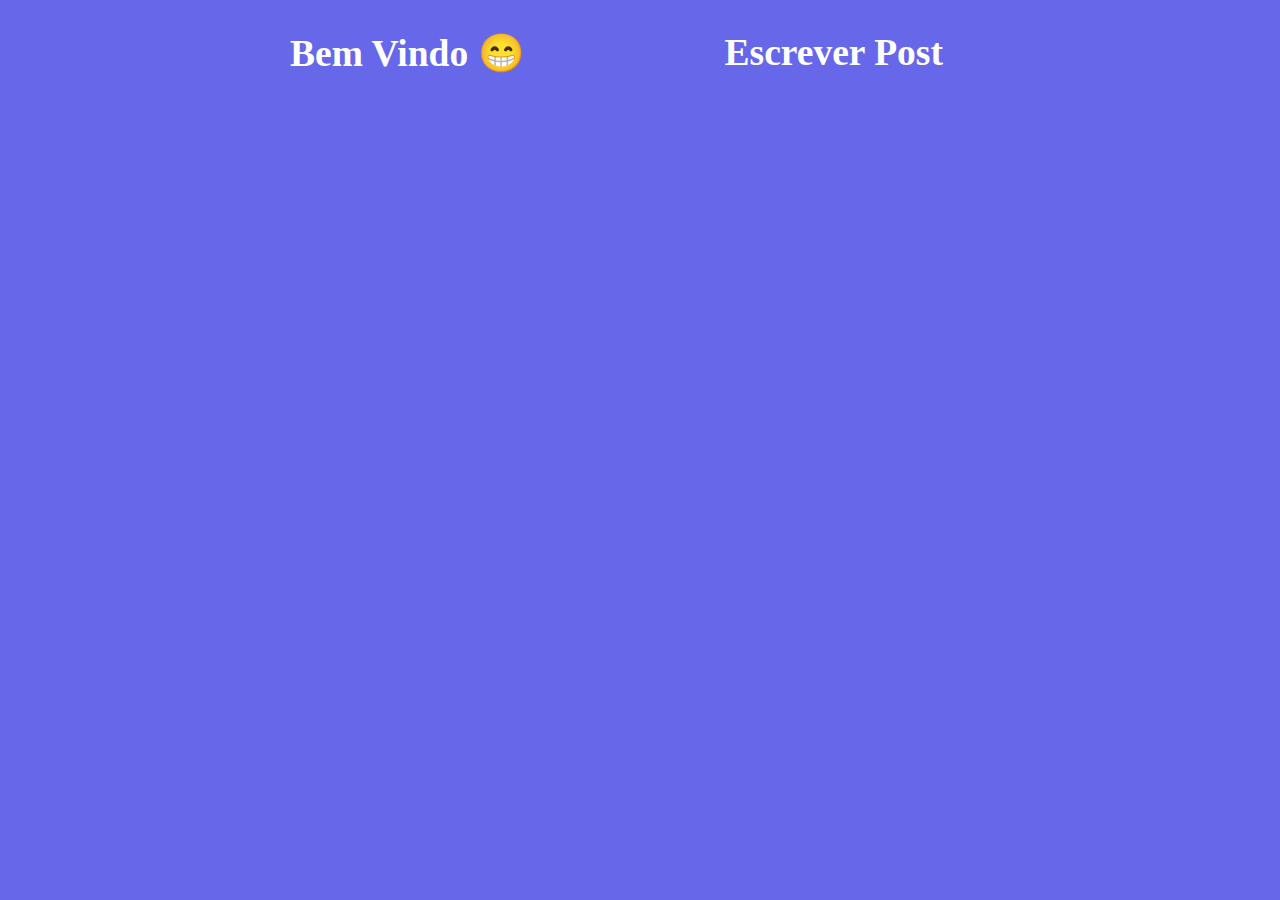
<file: index.html>
<!DOCTYPE html>
<html lang="pt-br">
<head>
    <meta charset="UTF-8">
    <meta http-equiv="X-UA-Compatible" content="IE=edge">
    <meta name="viewport" content="width=device-width, initial-scale=1.0">
    <meta http-equiv="refresh" content="3">
    <title>!</title>
    <link rel="stylesheet" href="style.css">
    <script src="https://code.jquery.com/jquery-1.9.1.js"></script>
    <script src="https://ajax.googleapis.com/ajax/libs/jquery/3.6.1/jquery.min.js"></script>
</head>
<body>

    <header>
        <h2>Bem Vindo 😁</h2> <br>
        <a href="inicio.html"><h2 class="post">Escrever Post</h2></a>
    </header>

        <table id="table_twitter">

        </table>
    </body>
</html>
<script>

preencherHistorico()

        function preencherHistorico() {
            $("#table_twitter").not(':first').remove();
            var html = '';
        
        $.ajax({
        url: "http://localhost:2122/Post",
        type: "GET",
        contentType: "application/json",
        dataType: "json",
        success: function (response) {
            for(var i = 0; i < response.length; i++) {
                html +=  '<table>'+'<tr>' +
                    '<td>' + response[i].titulo + ': ' + '<p class="msg">' + response[i].mensagem + '</td>' + '</p>' + '<br>' +
                    '</tr>' + '</table>';
            }

            $("#table_twitter").first().after(html);
        },
        error: function (request, message, error){
                    alert(error)
                }
       })
    }
</script>
</file>
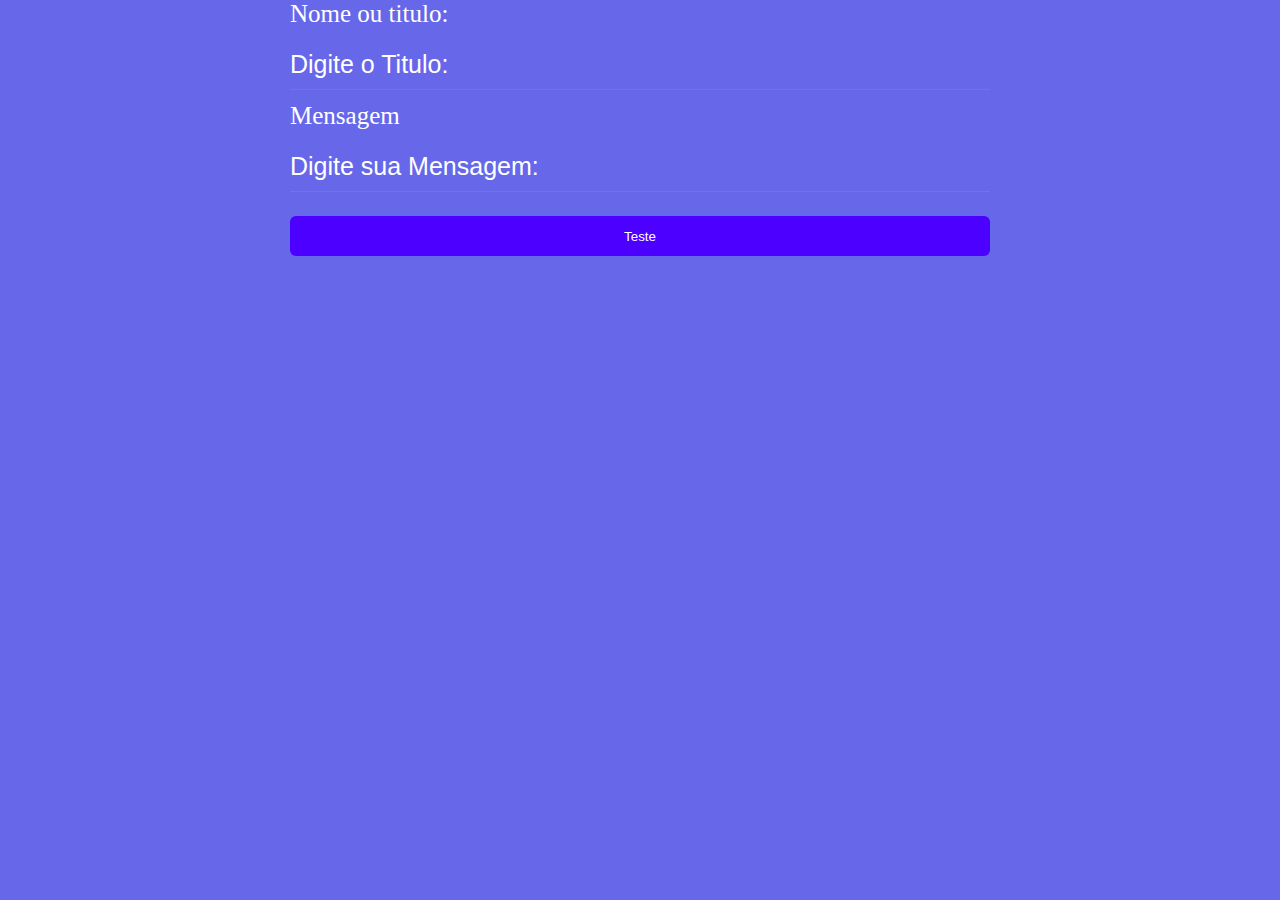
<file: inicio.html>
<!DOCTYPE html>
<html lang="pt-br">
<head>
    <meta charset="UTF-8">
    <meta http-equiv="X-UA-Compatible" content="IE=edge">
    <meta name="viewport" content="width=device-width, initial-scale=1.0">
    <title>!</title>
    <link rel="stylesheet" href="style.css">
    <script src="https://ajax.googleapis.com/ajax/libs/jquery/3.6.1/jquery.min.js"></script>
</head>
<body>

    <label for="txt_Titulo">Nome ou titulo:</label>
    <input type="text" placeholder="Digite o Titulo:" id="txt_Titulo"> <br>   
  
    <label for="txt_Mensagem">Mensagem</label>
    <input type="text" placeholder="Digite sua Mensagem:" id="txt_Mensagem"> 

    <button onclick="Processar()">Teste</button>

</body>
</html>
<script>

    function Processar(token) {
        var request = {
            "Titulo": $("#txt_Titulo").val(),
            "Mensagem": $("#txt_Mensagem").val(),
        }

        $.ajax({
                url: "http://localhost:2122/Post",
                type: "POST",
                data: JSON.stringify(request),
                contentType: "application/json",
                headers: { 'Authorization': 'Bearer ' + token},
                dataType: "json",
                success: function(resposta) {
                    window.location.href = "./index.html"
                },
                error: function (request, message, error){
                    alert("Não Conceguimos nos conectar com a API")
                }
            })
        }

</script>
</file>
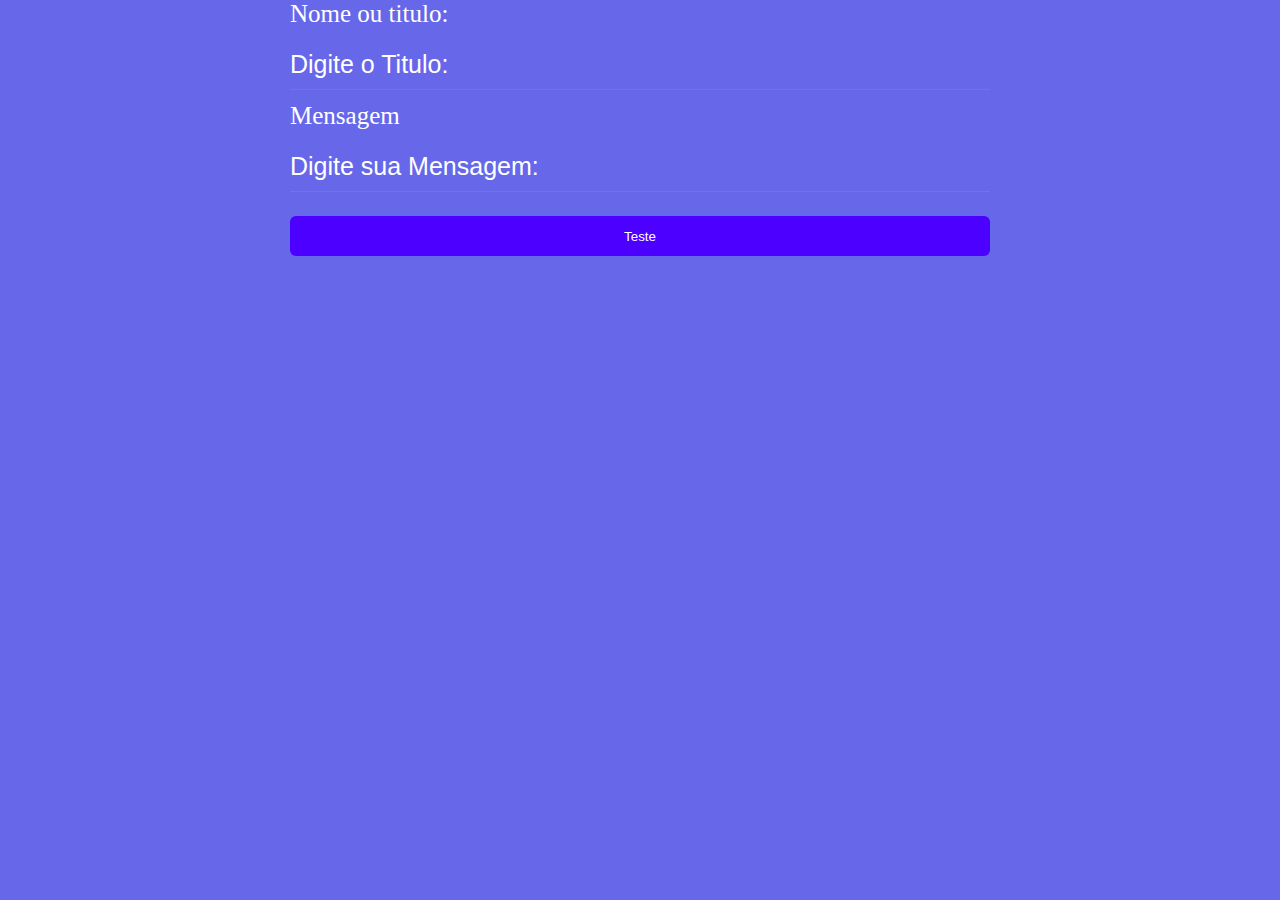
<file: inicio2.html>
<!DOCTYPE html>
<html lang="pt-br">
<head>
    <meta charset="UTF-8">
    <meta http-equiv="X-UA-Compatible" content="IE=edge">
    <meta name="viewport" content="width=device-width, initial-scale=1.0">
    <title>!</title>
    <link rel="stylesheet" href="style.css">
    <script src="https://ajax.googleapis.com/ajax/libs/jquery/3.6.1/jquery.min.js"></script>
</head>
<body>

    <label for="txt_Titulo">Nome ou titulo:</label>
    <input type="text" placeholder="Digite o Titulo:" id="txt_Titulo"> <br>   
  
    <label for="txt_Mensagem">Mensagem</label>
    <input type="text" placeholder="Digite sua Mensagem:" id="txt_Mensagem"> 

    <button onclick="Processar()">Teste</button>

</body>
</html>
<script>

    function Processar(token) {
        var request = {
            "Titulo": $("#txt_Titulo").val(),
            "Mensagem": $("#txt_Mensagem").val(),
        }

        $.ajax({
                url: "http://localhost:2122/Post",
                type: "POST",
                data: JSON.stringify(request),
                contentType: "application/json",
                headers: { 'Authorization': 'Bearer ' + token},
                dataType: "json",
                success: function(resposta) {
                    window.location.href = "./inicio.html"
                },
                error: function (request, message, error){
                    alert("Não Conceguimos nos conectar com a API")
                }
            })
        }

</script>
</file>
<file: style.css>
body{
    width: 700px;
    margin: auto;
    font-size: 25px;
    background-color: rgb(103, 103, 233);
    text-decoration: none;
    color: #fff;
}

header{
display: flex;
}

.post{
padding-left: 200px;
float: right;
text-decoration: none;
color: #fff;
}

table{
    align-items: center;
    justify-content: center;
    background-color: #fff;

    color: black;
}

input {
    width: 100%;
    border: 0;
    border-bottom: 1px solid gray;
    font-size: 15px;
    padding: 10px 0px;
    background: transparent;
    margin-top: 12px;
    margin-bottom: 10px;
}

input::placeholder{
    color: #fff;
}

input, label{
    font-size: 15px;
    margin-bottom: 12px;
    color: #fff;
    font-size: 25px;
}

button{
    background-color: rgb(76, 0, 255);
    border-radius: 6px;
    border-width: 0;
    color: white;
    cursor: pointer;
    width: 100%;
    height: 40px;
    margin: 12px 0 0 0;
    padding: 0 25px;
}

.msg{
    padding-top: 10px;
}

th, td{
    width: 50%;
    padding-bottom:50px ;
    width: 350px;
    padding: 25px;
    border: 2px solid rgb(255, 255, 255);
}

td {
    padding-top: 50px;
}

.table-row{
    background-color: #fff;
    box-shadow: 0px 0px 9px 9px rgb(0, 0, 0, 0.1);
}
</file>
